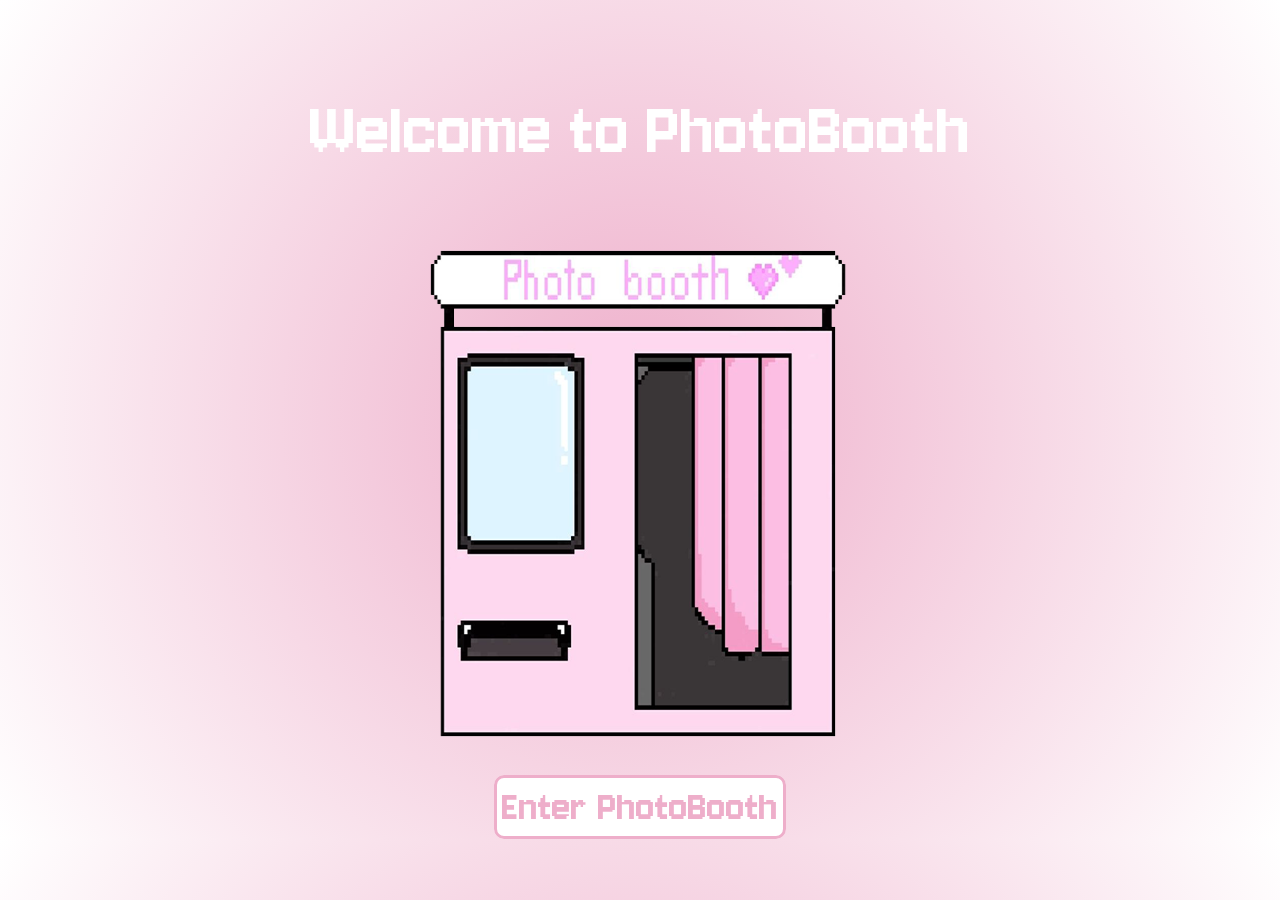
<file: index.html>
<!DOCTYPE html>
<html lang="en">

<head>
    <meta charset="UTF-8">
    <link rel="stylesheet" type="text/css" href="wcstyle.css">
    <meta name="viewport" content="width=device-width, initial-scale=1.0">
    <link rel="icon" type="image/gif" href="pixel-heart.gif">
    <title>PhotoBooth</title>
    <link rel="preconnect" href="https://fonts.googleapis.com">
    <link rel="preconnect" href="https://fonts.gstatic.com" crossorigin>
    <link href="https://fonts.googleapis.com/css2?family=Indie+Flower&family=Jersey+10&display=swap" rel="stylesheet">
</head>

<body>
    <div class="container text-center py-4">
        <h3 class="mb-3">Welcome to PhotoBooth</h3>
        <img src="booth.png" alt="Girl in a jacket" width="500" height="600">

        <center><a href="main.html" id="enterBtn" onclick="enterPhotoBooth()">Enter PhotoBooth</a></center>
    </div>
</body>

</html>
</file>
<file: wcstyle.css>
body{
    background: #EEAECA;
    background: radial-gradient(circle,rgba(238, 174, 202, 1) 0%, rgba(255, 255, 255, 1) 100%);
    display: flex;
    justify-content: center;
    align-items: center;

}
.container {
    width: 100%;
    max-width: 900px;
}
h3{
    font-family: "Jersey 10", sans-serif;
    font-weight: 400;
    font-style: normal;
    text-align: center;
    font-size: 80px;
    color: #ffffff;
    margin-bottom: 10px;
}
a{
    font-family: "Jersey 10", sans-serif;
    font-weight: 400;
    font-style: normal;
    font-size: 45px;
    color: #EEAECA ;
    text-decoration: none;
    padding: 5px;
    border: #EEAECA 3px solid;
    background-color: #ffffff;
    border-radius: 10px;
    text-align: center;
    align-items: center;
    justify-content: center;
    margin: 5px;
}

a:hover{
    background-color: #EEAECA;
    color: #ffffff;
    box-shadow: 0 0 15px #c76690;
    transform: scale(1.05);
    transition: all 0.3s ease;
}
p{
    font-family: "Jersey 10", sans-serif;
    font-weight: 400;
    font-style: normal;
    text-align: center;
    font-size: 25px;
    color: #ffffff;
}
img{
    display: block;
    margin-left: auto;
    margin-right: auto;
    width: 50%;
}
</file>
